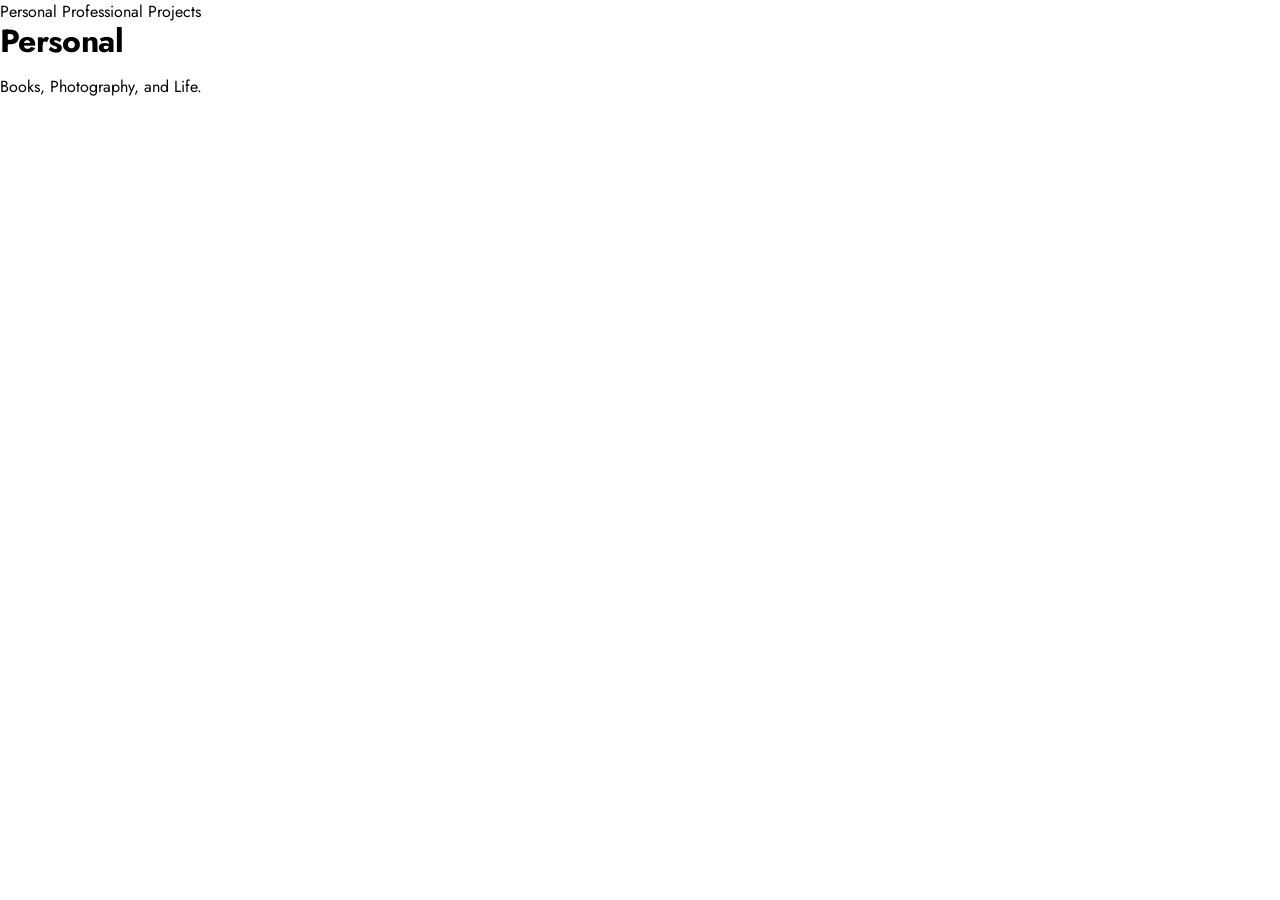
<file: personal.html>
<!DOCTYPE html>
<html lang="en">
<head>
    <title>Sahib Virdee | Personal</title>
    <link rel="stylesheet" href="style.css">
</head>
<body>

    <nav>
        <a href="personal.html" class="active">Personal</a>
        <a href="index.html">Professional</a>
        <a href="projects.html">Projects</a>
    </nav>

    <div class="container">
        <h1>Personal</h1>
        <p>Books, Photography, and Life.</p>
    </div>

</body>
</html>
</file>
<file: style.css>
@import url('https://fonts.googleapis.com/css2?family=Jost:wght@400;700&display=swap');

:root {
    --bg: #000000;
    --bg-rgb: 0, 0, 0;
    --text: #ffffff;
    --text-rgb: 255, 255, 255;
    --support-strong: #111111;
    --support-muted: #333333;
    --placeholder-text: var(--support-muted);
    
    --spacing: 1rem; 
    --universal-padding: 1rem;
    --site-gutter: var(--spacing);
    --type-gap: var(--spacing);

    --fs-name: 2rem; 
    --fs-h1: var(--fs-name);
    --fs-h2: 1.5rem;
    --fs-h3: 1.25rem;
    --fs-body: 1rem;
    
    --overlay-height: calc(var(--fs-name) + (2 * var(--universal-padding))); 
    
    --header-height: calc(var(--overlay-height) + (2 * var(--spacing)));

    --lh-header: 1.1;
    --lh-body: 1.5;
    --br-ui: 12px;
    --btn-size: 2.75rem;
    --icon-size: 1.35rem;
    --icon-stroke: 2.5;
}

@media (prefers-color-scheme: light) {
    :root {
        --bg: #ffffff;
        --bg-rgb: 255, 255, 255;
        --text: #000000;
        --text-rgb: 0, 0, 0;
        --support-strong: #eeeeee;
        --support-muted: #999999;
        --placeholder-text: var(--support-muted);
    }
}

* {
    margin: 0;
    padding: 0;
    box-sizing: border-box;
    -webkit-tap-highlight-color: transparent;
    transition: none !important;
    animation: none !important;
}

html {
    height: 100%;
    overflow-y: auto;
    background-color: var(--bg);
    color-scheme: dark;
    scrollbar-width: none; /* Firefox */
    -ms-overflow-style: none; /* IE/Edge */
}

@media (prefers-color-scheme: light) {
    html {
        color-scheme: light;
    }
}

/* Hide scrollbar for Chrome, Safari and Opera */
::-webkit-scrollbar {
    display: none;
}

body {
    min-height: 100%;
    background-color: var(--bg);
    color: var(--text);
    font-family: 'Jost', sans-serif;
    font-feature-settings: "ss01" 0;
    -webkit-font-feature-settings: "ss01" 0;
    line-height: var(--lh-body);
    overflow-x: hidden;
}

body.page-open {
    overflow-x: hidden;
}

/* Typography System */
h1, h2, h3 {
    line-height: var(--lh-header);
    font-weight: 700;
    letter-spacing: -0.02em;
    margin-bottom: var(--type-gap);
}

h1 { font-size: var(--fs-h1); }
h2 { font-size: var(--fs-h2); }
h3 { font-size: var(--fs-h3); }

p, ul, ol {
    font-size: var(--fs-body);
    font-weight: 400;
    line-height: var(--lh-body);
    margin-bottom: var(--type-gap);
}

ul, ol {
    padding-left: 1.5rem;
}

ul {
    list-style-type: disc;
}

ul ul {
    list-style-type: circle;
}

li {
    margin-bottom: 0.5rem;
}

li:last-child {
    margin-bottom: 0;
}

/* Inline Formatting */
strong { font-weight: 700; }
em { font-style: italic; }
del { text-decoration: line-through; }
ins, u {
    text-decoration: underline;
    text-underline-offset: 4px;
    text-decoration-thickness: 0.12em;
}

/* Inline & Text Links */
.block-text a {
    color: inherit;
    text-decoration: underline;
    text-underline-offset: 3px;
    text-decoration-thickness: 0.12em;
    display: inline-flex;
    align-items: baseline;
    gap: 0.3em;
}

.block-text a.btn,
.btn {
    position: relative;
    display: inline-flex;
    align-items: center;
    justify-content: center;
    gap: 0.45em;
    min-height: var(--btn-size);
    padding: 0 var(--universal-padding);
    background: var(--text);
    color: var(--bg) !important;
    border-radius: var(--br-ui);
    border: none;
    outline: none;
    cursor: pointer;
    text-decoration: none !important;
    font-weight: 700;
    line-height: 1.1;
    text-align: center;
    text-transform: uppercase;
    letter-spacing: 0.02em;
    overflow-wrap: anywhere;
    overflow: hidden;
}

.block-text a.btn .external-icon,
.btn .external-icon {
    width: 0.9em;
    height: 0.9em;
    top: 0;
}

.button-row {
    display: flex;
    flex-wrap: wrap;
    gap: var(--spacing);
}

.button-row .btn {
    flex: 1 1 12rem;
    min-width: min(100%, 9rem);
}

.external-icon {
    width: 0.85em;
    height: 0.85em;
    stroke: currentColor;
    stroke-width: var(--icon-stroke);
    flex-shrink: 0;
    position: relative;
    top: 0.05em; /* Optical alignment */
}

/* Code Blocks */
code {
    font-family: 'Courier New', Courier, monospace;
    font-size: 0.9em;
    background-color: rgba(var(--text-rgb), 0.1);
    padding: 0.2em 0.4em;
    border-radius: 4px;
}

pre {
    background-color: rgba(var(--text-rgb), 0.05);
    padding: var(--universal-padding);
    margin-bottom: var(--type-gap);
    overflow-x: auto;
    border-radius: var(--br-ui);
}

pre code {
    background-color: transparent;
    padding: 0;
}

.header-system {
    position: relative;
    z-index: 1000;
    display: flex;
    justify-content: center;
    height: var(--header-height);
    padding: 0 var(--spacing);
    align-items: center;
}

#site-name {
    color: var(--text);
    text-decoration: none;
    font-size: var(--fs-name);
    font-weight: 700;
    text-transform: uppercase;
    letter-spacing: 0.02em;
}

#contact-overlay {
    position: fixed;
    bottom: var(--site-gutter);
    right: var(--site-gutter);
    z-index: 2000;
    width: var(--btn-size);
    height: var(--btn-size);
    padding: 0;
}

.btn::before {
    content: "";
    display: none;
    position: absolute;
    inset: 0;
    z-index: 1;
    background: var(--bg);
    -webkit-mask-size: var(--icon-size);
    -webkit-mask-repeat: no-repeat;
    -webkit-mask-position: center;
    pointer-events: none;
}

#contact-overlay::before {
    display: block;
    -webkit-mask-image: url("data:image/svg+xml,%3Csvg xmlns='http://www.w3.org/2000/svg' viewBox='0 0 24 24' fill='none' stroke='black' stroke-width='2.5' stroke-linecap='round' stroke-linejoin='round'%3E%3Crect width='20' height='16' x='2' y='4' rx='2'/%3E%3Cpath d='m22 7-8.97 5.7a1.94 1.94 0 0 1-2.06 0L2 7'/%3E%3C/svg%3E");
}

.fullscreen-btn,
.back-cursor {
    width: var(--btn-size);
    height: var(--btn-size);
    padding: 0;
}

.fullscreen-btn::before {
    display: block;
    -webkit-mask-image: url("data:image/svg+xml,%3Csvg xmlns='http://www.w3.org/2000/svg' viewBox='0 0 24 24' fill='none' stroke='black' stroke-width='2.5' stroke-linecap='round' stroke-linejoin='round'%3E%3Cpolyline points='15 3 21 3 21 9'/%3E%3Cpolyline points='9 21 3 21 3 15'/%3E%3Cline x1='21' y1='3' x2='14' y2='10'/%3E%3Cline x1='3' y1='21' x2='10' y2='14'/%3E%3C/svg%3E");
}

.btn.is-exit::before {
    display: block;
    -webkit-mask-image: url("data:image/svg+xml,%3Csvg xmlns='http://www.w3.org/2000/svg' viewBox='0 0 24 24' fill='none' stroke='black' stroke-width='2.5' stroke-linecap='round' stroke-linejoin='round'%3E%3Cpolyline points='4 14 10 14 10 20'/%3E%3Cpolyline points='20 10 14 10 14 4'/%3E%3Cline x1='14' y1='10' x2='21' y2='3'/%3E%3Cline x1='3' y1='21' x2='10' y2='14'/%3E%3C/svg%3E");
}

.btn.is-back::before {
    display: block;
    -webkit-mask-image: url("data:image/svg+xml,%3Csvg xmlns='http://www.w3.org/2000/svg' viewBox='0 0 24 24' fill='none' stroke='black' stroke-width='2.5' stroke-linecap='round' stroke-linejoin='round'%3E%3Cpath d='m12 19-7-7 7-7'/%3E%3Cpath d='M19 12H5'/%3E%3C/svg%3E");
}

#contact-overlay svg {
    display: none;
}

/* Base Link Reset */
a {
    color: inherit;
    text-decoration: none;
}

/* Core Components */
#grid {
    position: relative;
    z-index: 1000;
    display: grid;
    grid-template-columns: repeat(2, 1fr);
    gap: 0;
    width: 100%;
    background-color: var(--bg);
    -webkit-user-select: none;
    user-select: none;
    -webkit-touch-callout: none;
}

.sub-grid {
    position: relative;
    z-index: 1000;
    display: grid;
    grid-template-columns: repeat(2, 1fr);
    gap: 0;
    width: 100%;
    max-width: 1200px;
    margin: 0 auto;
    background-color: var(--bg);
    -webkit-user-select: none;
    user-select: none;
    -webkit-touch-callout: none;
}

.page-footer-spacer {
    width: 100%;
    height: calc(var(--btn-size) + var(--spacing));
    pointer-events: none;
}

.item {
    position: relative;
    width: 100%;
    aspect-ratio: 1 / 1;
    background-color: transparent;
    border-radius: 0;
    overflow: hidden;
    display: flex;
    align-items: center;
    justify-content: center;
    cursor: pointer;
}

.theme-invert {
    filter: none;
}

@media (prefers-color-scheme: dark) {
    .theme-invert.is-bright:not(.is-transparent) {
        filter: invert(1) hue-rotate(180deg);
    }

    .theme-invert.is-dark.is-transparent {
        filter: invert(1) hue-rotate(180deg) brightness(0.85) contrast(1.5);
    }
}

@media (prefers-color-scheme: light) {
    .theme-invert.is-dark:not(.is-transparent) {
        filter: invert(1) hue-rotate(180deg);
    }

    .theme-invert.is-bright.is-transparent {
        filter: invert(1) hue-rotate(180deg) brightness(0.85) contrast(1.5);
    }
}

.item.loading,
.iframe-wrapper.loading,
.model-container.loading,
.block-media.image-loading {
    border-radius: var(--br-ui) !important;
    transform: scale(0.8);
    overflow: hidden;
    background-color: var(--support-strong);
}

.item img, 
.item .thumb-video,
.block-media img,
.block-media video,
.block-media model-viewer,
.block-media iframe {
    width: 100%;
    height: 100%;
    display: block;
    opacity: 1;
}

.item img, .item .thumb-video {
    object-fit: cover;
}

.item.loading img, 
.item.loading .thumb-video,
.block-media.image-loading img,
.block-media.loading video,
.block-media.loading iframe,
.model-container.loading model-viewer {
    opacity: 0;
}

.item .thumb-video {
    pointer-events: none; /* Non-interactable in grid */
}

.item model-viewer {
    width: 100%;
    height: 100%;
    --poster-color: transparent;
    outline: none;
    display: block;
    position: relative;
    z-index: 1;
    opacity: 1;
    transition: opacity 420ms ease !important;
    pointer-events: none; /* Non-interactable in grid */
}

.item.loading model-viewer {
    opacity: 0;
}

model-viewer::part(default-progress-bar) {
    display: none;
}

.item.is-placeholder {
    border-radius: var(--br-ui);
    background-color: var(--support-strong);
    transform: scale(0.8);
    overflow: hidden;
}

.placeholder-404 {
    width: 100%;
    height: 100%;
    background-color: transparent;
    display: flex;
    align-items: center;
    justify-content: center;
    padding: var(--spacing);
    color: var(--placeholder-text);
    font-size: clamp(1.25rem, 4vw, 2rem);
    font-weight: 700;
    letter-spacing: 0.1em;
    text-align: center;
    text-transform: uppercase;
}

.placeholder-title {
    position: absolute;
    top: 0;
    left: 0;
    width: 100%;
    height: 100%;
    background-color: var(--support-strong);
    color: var(--placeholder-text);
    display: flex;
    align-items: center;
    justify-content: center;
    padding: var(--spacing);
    text-align: center;
    font-size: clamp(1.25rem, 4vw, 2rem);
    font-weight: 700;
    line-height: var(--lh-header);
    overflow-wrap: break-word; /* Wraps at spaces; only mid-word if a single word is wider than the container */
    word-break: normal;
    text-transform: uppercase;
    z-index: 2;
}

.item:not(.loading):not(.is-placeholder) .placeholder-title,
.item:has(.placeholder-404) .placeholder-title {
    display: none;
}

#page {
    display: none;
    width: 100%;
    min-height: calc(100vh - var(--header-height));
    background-color: var(--bg);
}

#page > :not(.page-back-layer):not(.back-cursor) {
    cursor: auto;
}

#page .page-back-layer {
    z-index: 5;
}

#page .page-back-layer.is-fixed {
    position: fixed;
    inset: 0;
}

/* Basic Table Support */
.block-text table {
    width: 100%;
    border-collapse: separate;
    border-spacing: 0;
    margin-bottom: var(--type-gap);
    font-size: 0.9em;
    border-radius: var(--br-ui);
    border: 1px solid var(--support-strong);
    overflow: hidden;
}

.block-text th, .block-text td {
    border-bottom: 1px solid var(--support-strong);
    border-right: 1px solid var(--support-strong);
    padding: 0.5rem;
    text-align: left;
}

.block-text th:last-child, 
.block-text td:last-child {
    border-right: none;
}

.block-text tr:last-child th,
.block-text tr:last-child td {
    border-bottom: none;
}

.block-text th {
    background-color: rgba(var(--text-rgb), 0.05);
    font-weight: 700;
}

.back-cursor {
    position: fixed;
    top: 0;
    left: 0;
    z-index: 2001;
    pointer-events: none;
    opacity: 0;
    transform: translate3d(-100px, -100px, 0);
    will-change: transform;
}

.back-cursor.is-visible {
    opacity: 1;
}

/* Page Title Slash Styling */
h1 .title-slash {
    color: var(--placeholder-text);
    margin: 0 0.2em;
}

h1 .title-part {
    cursor: pointer;
}

/* Model Visual Tuning */
model-viewer {
    filter: saturate(1.05);
}

/* Iframe Loading State */
.iframe-wrapper {
    position: relative;
    width: 100%;
    overflow: hidden;
    border-radius: var(--br-ui);
}

.iframe-wrapper.loading {
    background-color: var(--support-strong);
}

.block-media .iframe-wrapper iframe,
.block-media .iframe-wrapper object {
    position: absolute;
    top: 0;
    left: 0;
    width: 100%;
    height: 100%;
    aspect-ratio: auto;
    border: none;
    z-index: 2;
}

@media (max-width: 600px) {
    .block-media .iframe-wrapper iframe.gdoc-iframe {
        height: calc(100% + 81px);
        top: -81px;
    }
}

.iframe-wrapper.loading iframe {
    opacity: 0;
}

.page-content {
    position: relative;
    z-index: 1000;
    width: 100%;
    max-width: 800px;
    margin: 0 auto;
    cursor: auto;
    background: var(--bg);
}

.block-media {
    width: 100%;
    margin-bottom: var(--spacing);
    padding: 0 var(--spacing);
}

.block-media img, 
.block-media video, 
.block-media model-viewer,
.block-media iframe {
    display: block;
    position: relative;
    z-index: 1;
}

.model-container model-viewer {
    opacity: 1;
    transition: opacity 420ms ease !important;
}

.model-container.loading model-viewer {
    opacity: 0;
}

@media (prefers-reduced-motion: reduce) {
    .item model-viewer,
    .model-container model-viewer {
        transition: none !important;
    }
}

.block-media img, 
.block-media video, 
.block-media model-viewer,
.block-media iframe,
.block-media .placeholder-404 {
    width: 100%;
    height: auto;
    border-radius: var(--br-ui);
    overflow: hidden;
    border: none;
}

.block-media .placeholder-404 {
    background-color: var(--support-strong);
}

.block-media model-viewer,
.block-media iframe,
.block-media .placeholder-404 {
    aspect-ratio: 16 / 9;
}

.model-container {
    position: relative;
    width: 100%;
    aspect-ratio: 4 / 3;
    background: var(--bg);
    border-radius: var(--br-ui);
    overflow: hidden;
}

.model-container:fullscreen {
    aspect-ratio: auto;
    border-radius: 0;
}

.fullscreen-btn {
    position: absolute;
    bottom: var(--spacing);
    right: var(--spacing);
    z-index: 10;
}

.model-container:fullscreen .fullscreen-btn {
    bottom: var(--spacing);
    right: var(--spacing);
}

.model-container.loading .fullscreen-btn {
    display: none;
}

.block-text {
    width: 100%;
    padding: 0 var(--spacing);
    margin-bottom: var(--spacing);
}

/* Responsive constraints: 2 to 5 columns */
@media (min-width: 600px) {
    #grid,
    .sub-grid { grid-template-columns: repeat(3, 1fr); }
}

@media (min-width: 900px) {
    #grid { grid-template-columns: repeat(4, 1fr); }
}

@media (min-width: 1400px) {
    #grid { grid-template-columns: repeat(5, 1fr); }
}
</file>
